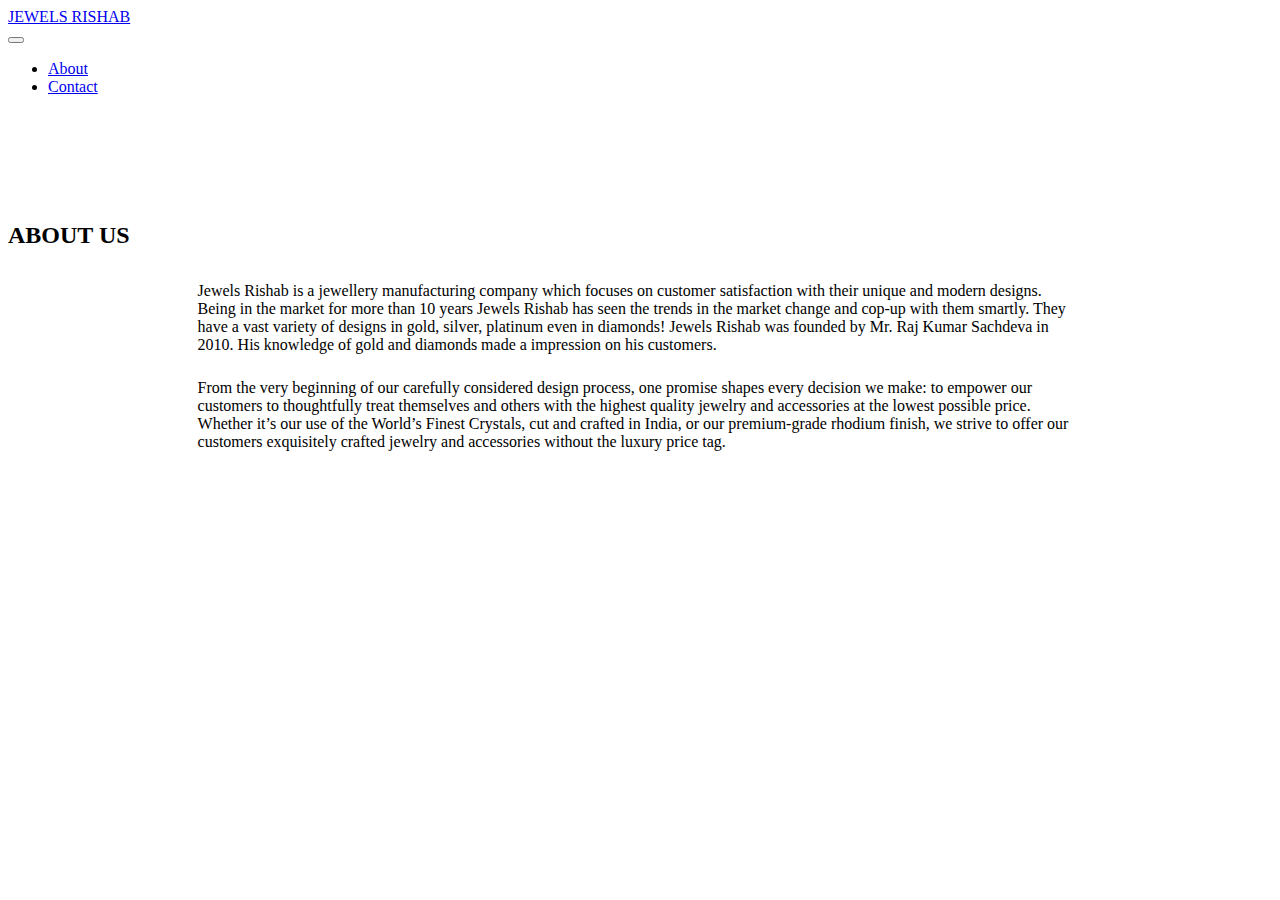
<file: about.html>
<!DOCTYPE html>
<html lang="en" dir="ltr">

<head>
  <meta charset="utf-8">
  <title>Jewels Rishab</title>
  <link href="https://fonts.googleapis.com/css2?family=Bangers&family=Joan&family=Libre+Baskerville&family=Montserrat:ital,wght@1,700&family=Niconne&family=Prompt:ital,wght@1,700&family=Rubik+Mono+One&family=Source+Serif+Pro:wght@600&family=Tangerine&display=swap" rel="stylesheet">
  <script src="https://cdn.jsdelivr.net/npm/bootstrap@5.1.3/dist/js/bootstrap.bundle.min.js" integrity="sha384-ka7Sk0Gln4gmtz2MlQnikT1wXgYsOg+OMhuP+IlRH9sENBO0LRn5q+8nbTov4+1p" crossorigin="anonymous"></script>
  <link href="https://cdn.jsdelivr.net/npm/bootstrap@5.1.3/dist/css/bootstrap.min.css" rel="stylesheet" integrity="sha384-1BmE4kWBq78iYhFldvKuhfTAU6auU8tT94WrHftjDbrCEXSU1oBoqyl2QvZ6jIW3" crossorigin="anonymous">
  <link rel="stylesheet" href="C:\Users\risha\Documents\HTML\JewelsRishab\style.css">
  <link rel="shortcut icon" href="favicon.ico">
</head>

<body>

  <!-- HEADER-NAVIGATION SECTION -->

  <div class="header">
    <nav class="navbar navbar-expand-sm navbar-light" style="z-index:1">
      <div class="container-fluid">
        <a href="index.html" class="navbar-brand">JEWELS RISHAB</a>
      </div>
      <button class="navbar-toggler" type="button" data-bs-toggle="collapse" data-bs-target="#navbarSupportedContent" aria-controls="navbarSupportedContent" aria-expanded="false" aria-label="Toggle navigation">
        <span class="navbar-toggler-icon"></span>
      </button>
      <div class="collapse navbar-collapse" id="navbarSupportedContent">
        <ul class="navbar-nav">
          <li class="nav-item">
            <a href="about.html" class="nav-link">About</a>
          </li>
          <li class="nav-item">
            <a href="contact.html" class=" contact nav-link">Contact</a>
          </li>
        </ul>
      </div>
    </nav>
  </div>


  <!-- Body 1 Section -->
  <div class="Body_1">

    <div class="container" style="margin-top: 10%">
      <div class="heading">
        <h2>ABOUT US</h2>
      </div>
      <article class="para1" style="padding: 1% 15%">
        Jewels Rishab is a jewellery manufacturing company which focuses on customer satisfaction with their unique and modern designs.
        Being in the market for more than 10 years Jewels Rishab has seen the trends in the market change and cop-up with them smartly.
        They have a vast variety of designs in gold, silver, platinum even in diamonds! Jewels Rishab was founded by Mr. Raj Kumar Sachdeva in 2010.
        His knowledge of gold and diamonds made a impression on his customers.
      </article>
      <article class="para2" style="padding: 1% 15%">
        From the very beginning of our carefully considered design process, one promise shapes every decision we make: to empower our customers to
        thoughtfully treat themselves and others with the highest quality jewelry and accessories at the lowest possible price. Whether it’s our use of the
        World’s Finest Crystals, cut and crafted in India, or our premium-grade rhodium finish, we strive to offer our customers exquisitely crafted jewelry
        and accessories without the luxury price tag.
      </article>
    </div>
  </div>
</file>
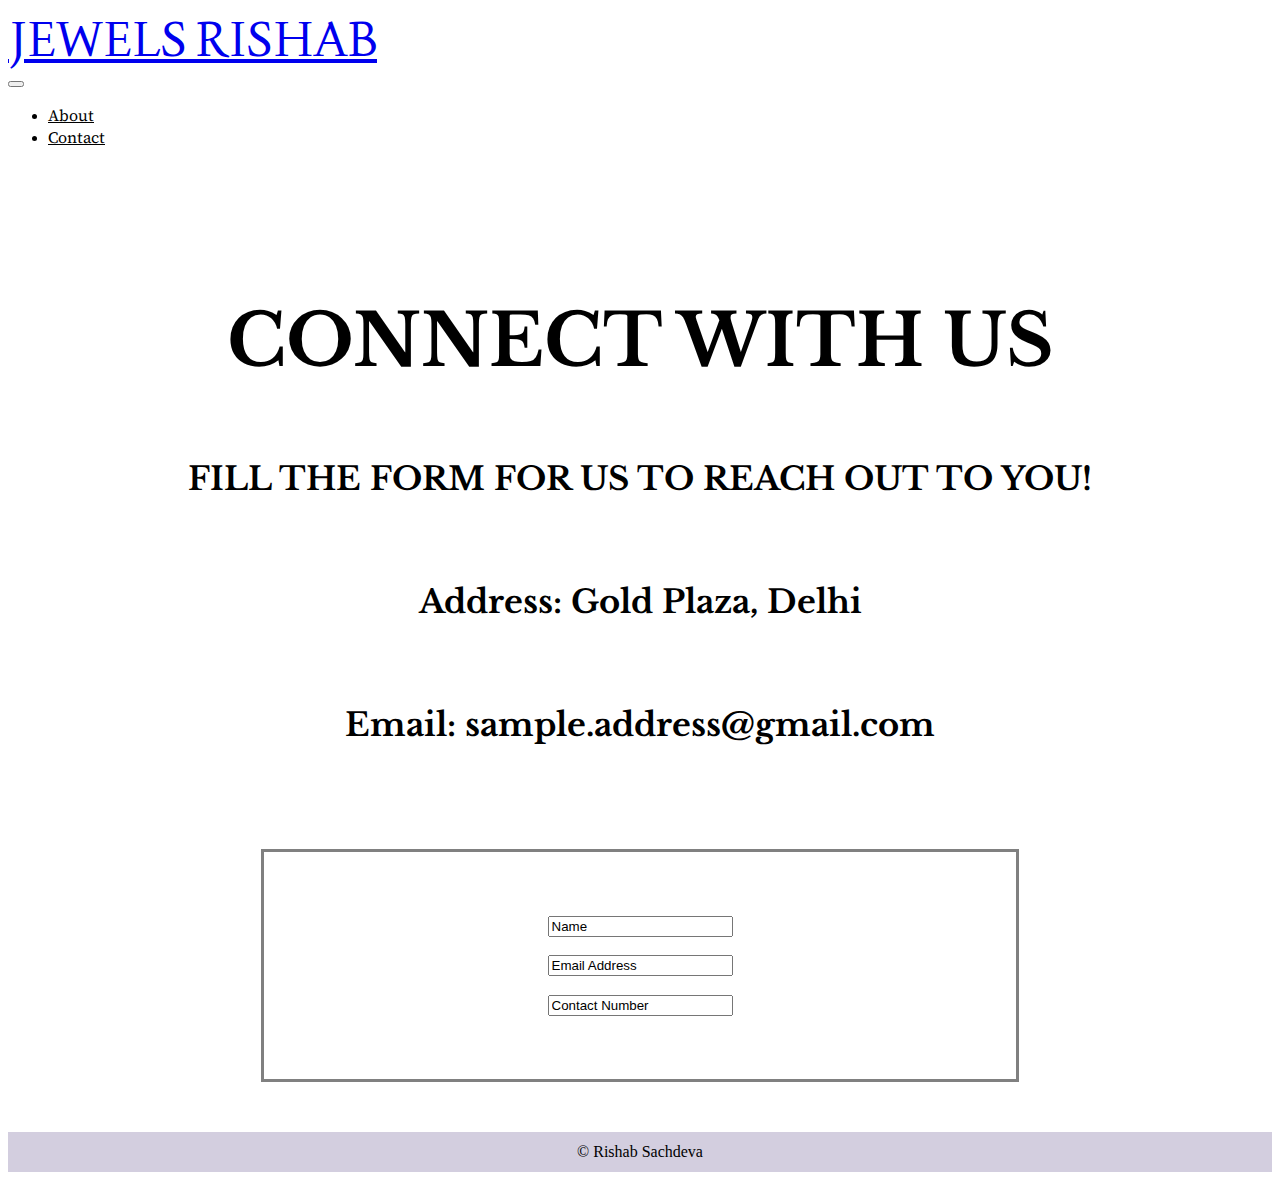
<file: contact.html>
<!DOCTYPE html>
<html lang="en" dir="ltr">

<head>
  <meta charset="utf-8">
  <title>Jewels Rishab</title>
  <link href="https://fonts.googleapis.com/css2?family=Bangers&family=Joan&family=Libre+Baskerville&family=Montserrat:ital,wght@1,700&family=Niconne&family=Prompt:ital,wght@1,700&family=Rubik+Mono+One&family=Source+Serif+Pro:wght@600&family=Tangerine&display=swap" rel="stylesheet">
  <script src="https://cdn.jsdelivr.net/npm/bootstrap@5.1.3/dist/js/bootstrap.bundle.min.js" integrity="sha384-ka7Sk0Gln4gmtz2MlQnikT1wXgYsOg+OMhuP+IlRH9sENBO0LRn5q+8nbTov4+1p" crossorigin="anonymous"></script>
  <link href="https://cdn.jsdelivr.net/npm/bootstrap@5.1.3/dist/css/bootstrap.min.css" rel="stylesheet" integrity="sha384-1BmE4kWBq78iYhFldvKuhfTAU6auU8tT94WrHftjDbrCEXSU1oBoqyl2QvZ6jIW3" crossorigin="anonymous">
  <link rel="stylesheet" href="style.css">
  <link rel="shortcut icon" href="favicon.ico">
</head>

<body>

  <!-- HEADER-NAVIGATION SECTION -->
  <div class="header">
    <nav class="navbar navbar-expand-sm navbar-light" style="z-index:1">
      <div class="container-fluid">
        <a href="index.html" class="navbar-brand">JEWELS RISHAB</a>
      </div>
      <button class="navbar-toggler" type="button" data-bs-toggle="collapse" data-bs-target="#navbarSupportedContent" aria-controls="navbarSupportedContent" aria-expanded="false" aria-label="Toggle navigation">
        <span class="navbar-toggler-icon"></span>
      </button>
      <div class="collapse navbar-collapse" id="navbarSupportedContent">
        <ul class="navbar-nav">
          <li class="nav-item">
            <a href="about.html" class="nav-link">About</a>
          </li>
          <li class="nav-item">
            <a href="contact.html" class="contact nav-link">Contact</a>
          </li>
        </ul>
      </div>
    </nav>
  </div>

  <!-- HEADING FOR THE PAGE -->
  <div class="container">
    <div class="heading" style="padding-bottom: 2%">
      <h2>CONNECT WITH US</h2>
      <h6 style="margin-top: 2%">FILL THE FORM FOR US TO REACH OUT TO YOU!</h6>
      <div class="location" style="margin-top: 5%">
        <h6>Address: Gold Plaza, Delhi</h6>
        <h6>Email: sample.address@gmail.com</h6>
      </div>
    </div>
    <div class="form">
      <form class="contact-form" action="index.html" method="post">
        <div class=" form-table">
          <input type="text" class="form-control" value="Name"><br>
          <input type="email" class="form-control" value="Email Address" style="margin-top: 3%"><br>
          <input type="tel" class="form-control" value="Contact Number" style="margin-top: 3%"><br>
        </div>
      </form>
    </div>
  </div>

  <!-- footer -->
  <div class="footer" style="margin-top: 50px;">
    <p class="footer-text" style="text-align: center;">© Rishab Sachdeva</p>
  </div>
  
</body>
</html>
</file>
<file: style.css>
.navbar-brand{
  font-family: 'Joan', serif;
  font-size: 3rem;
  margin-top: 0px;
}

.nav-link{
  color: black;
  font-family: 'Source Serif Pro', serif;
  style="background-color: #FCD307;"
  font-size: 1.1rem;
}

.nav-link:hover{
  text-decoration: underline;
}

.img1{
  position: relative;
  height: 750px;
  width: 100%;
  top: 0px;
  z-index: -1;
}

.headline{
  font-family: 'Montserrat', sans-serif;
  font-size: 3rem;
  line-height: 1.5;
  color: white;
}

@media (max-width: 750px) {

  .top-container{
    position: absolute;
    top: 220px;
    text-align: center;
    z-index: 1;
    left: 0px;
  }

  .headline{
    font-size: 2rem;
    text-align: center;
  }

  .btn{
    padding: 1%;
  }

  .img1{
    height: 500px;
    position: relative;
    top: 0px;
  }
}

@media (min-width: 750px){
      .top-container{
        position:absolute;
        top: 40%;
        left: 5% ;
      }

      .contact{
        margin-right: 50px;
      }
}

.btn:hover{
  background-color: black;
}

.btn-text{
  font-size: 1.2rem;
  font-family: 'Montserrat', sans-serif;
}

.btn-text:hover{
  color: white;
}

.img2{
  height: 500px;
  width: 500px;
  margin: 10% 5% 10% 5%;
}

.heading{
  text-align: center;
  font-family: 'Libre Baskerville', serif;
  line-height: 1.5;
  font-size: 3rem;
  padding: 5%;
}

.designs-img{
  height: 300px;
  width: 70%;
  margin-top: 10%;
  margin-bottom: 20px;
}

.designs-type-text{
  text-decoration: none;
  color: black;
  font-family: 'Libre Baskerville', serif;
  font-size: 1.3rem;
}

.reviews{
  font-family: 'Source Serif Pro', serif;
  margin: 5% auto;
  text-align: center;
  font-size: 2rem;
}

.review-img{
  width: 10%;
}

.name-review{
  font-family:  'Libre Baskerville', serif;
  font-size: 1.5rem;
  width:50%;
  margin-left: 1.2%;
}

.people-review{
  text-align: center;
  width: 50%;
  margin: 3% 25%;
  font-family: 'Libre Baskerville', serif;
  font-size: 1.3rem;
  padding-bottom: 5%;
}

.quote{
  font-size: 2rem;
  font-family: 'Libre Baskerville', serif;
  margin-top: 30px;
}

.quote-text{
  margin-top: 20px;
  padding: 20px;
  font-family: 'Libre Baskerville', serif;
  font-size: 1.5rem;
}

.download-text{
  font-family: 'Montserrat', sans-serif;
  font-size: 2.2rem;
  margin-top: 0px;
}

.card-header{
  background-color: #FFF89A;
  font-family: 'Libre Baskerville', serif;
  padding: 2%;
}

.card-body{
  padding: 4%;
}

.footer-text{
  line-height: 2.5;
  font-size: 1rem;
  background-color: #D3CEDF;
  margin-bottom: 0px;
  margin-top: 0px;
}

.form-table{
  border: solid;
  padding: 5% 5%;
  margin: 0% 20%;
  border-width: 3px;
  color: grey;
  text-align: center;
}
</file>
